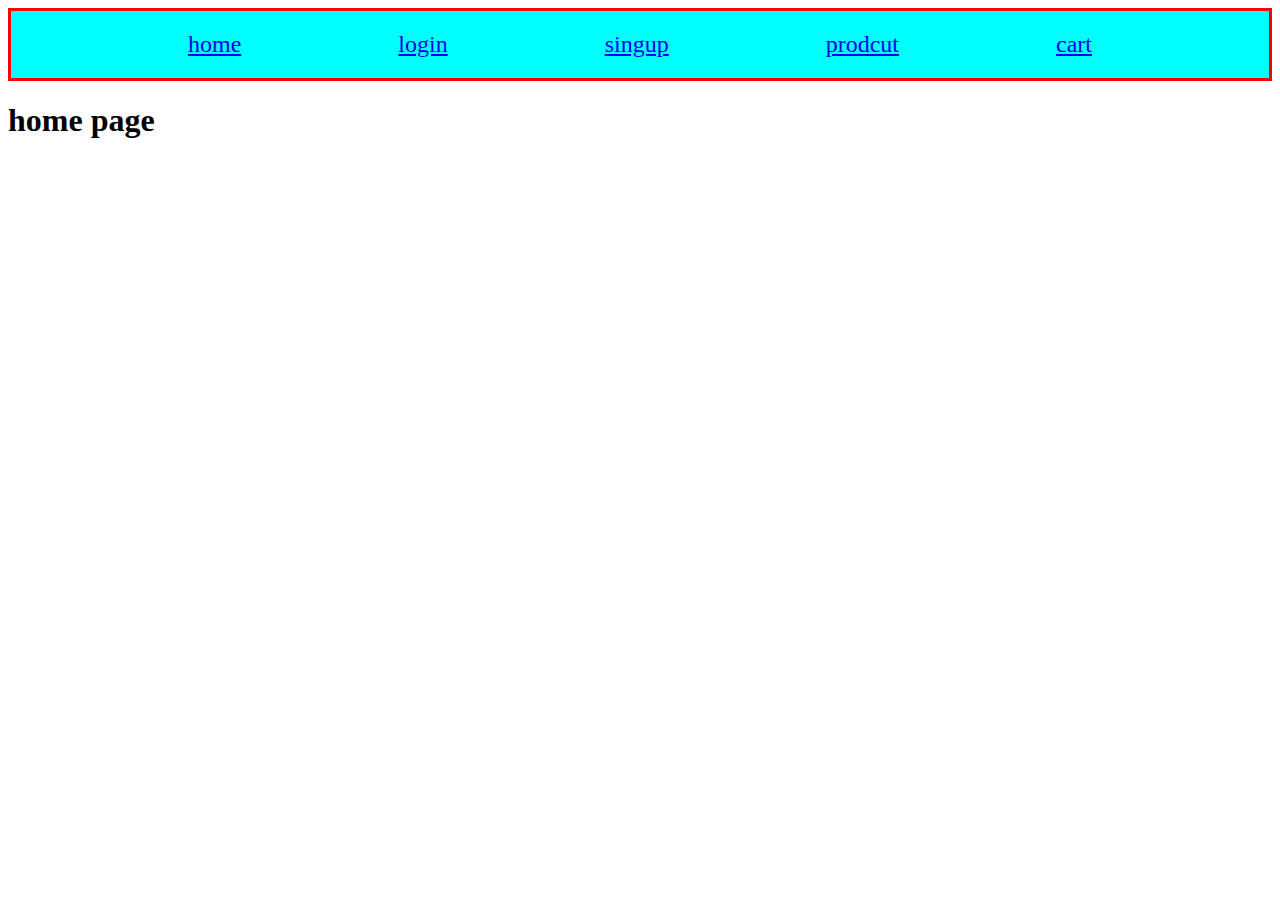
<file: index.html>
<!DOCTYPE html>
<html lang="en">
<head>
    <meta charset="UTF-8">
    <meta name="viewport" content="width=device-width, initial-scale=1.0">
    <title>Document</title>
    <link rel="stylesheet" href="style.css">
</head>
<body>
   
    <!--navbar start-->
    <div class="navbar">
        <div>
            <a href="./index.html">home </a>
        </div>
        <div>
            <a href="./login.html">login </a>
        </div>
        <div>
            <a href="./sinup.html">singup  </a>
        </div>
        <div>
            <a href="./produt.html">prodcut  </a>
        </div>
        <div>
            <a href="./cart.html">cart  </a>
        </div>
    </div>
    <!--nav bar end -->
    <h1>home page </h1>
</body>
</html>
</file>
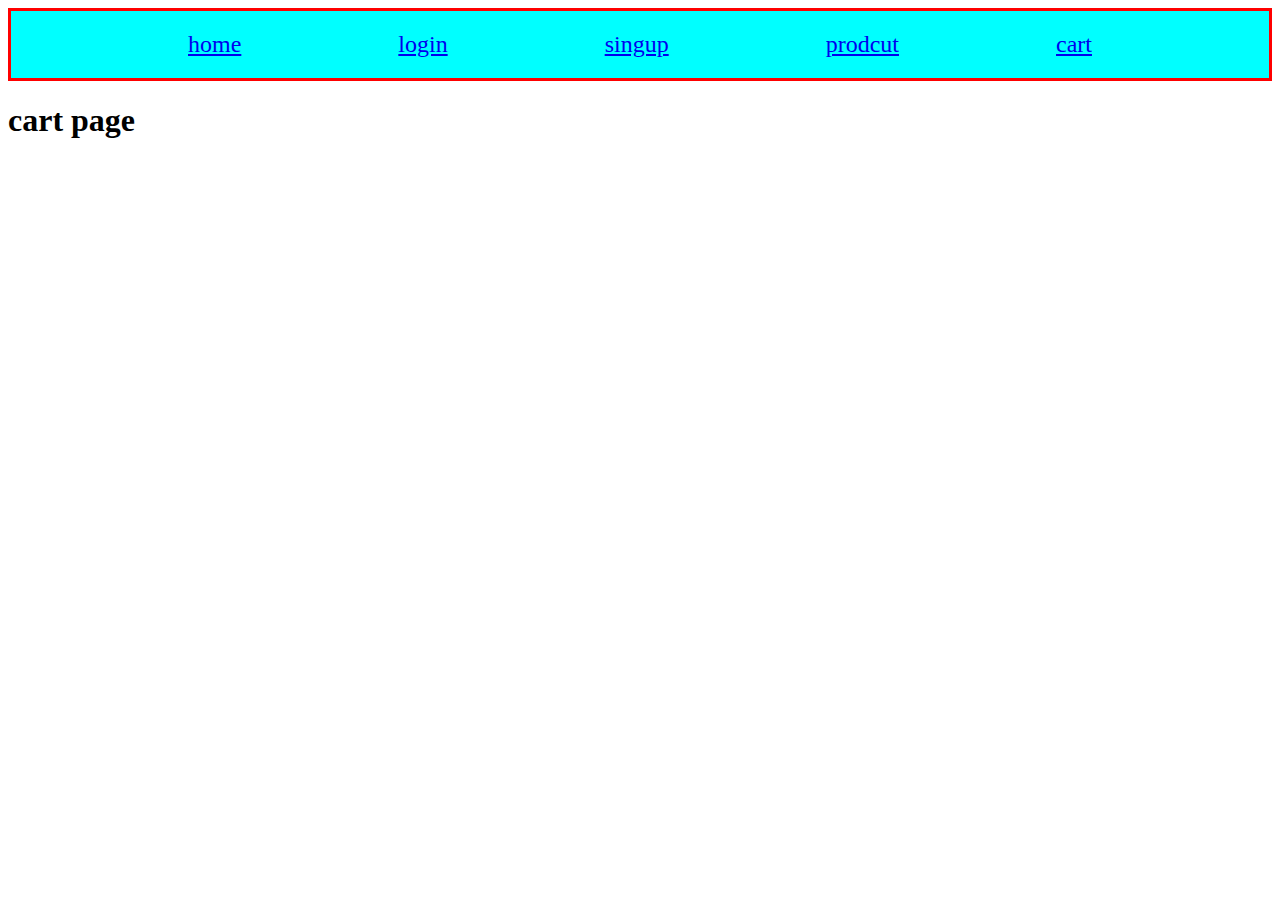
<file: cart.html>
<!DOCTYPE html>
<html lang="en">
<head>
    <meta charset="UTF-8">
    <meta name="viewport" content="width=device-width, initial-scale=1.0">
    <title>Document</title>
</head>
<body>
    <!DOCTYPE html>
<html lang="en">
<head>
    <meta charset="UTF-8">
    <meta name="viewport" content="width=device-width, initial-scale=1.0">
    <title>Document</title>
    <link rel="stylesheet" href="style.css">
</head>
<body>
   
    <!--navbar start-->
    <div class="navbar">
        <div>
            <a href="./index.html">home </a>
        </div>
        <div>
            <a href="./login.html">login  </a>
        </div>
        <div>
            <a href="./sinup.html">singup  </a>
        </div>
        <div>
            <a href="./produt.html">prodcut  </a>
        </div>
        <div>
            <a href="./cart.html">cart  </a>
        </div>
    </div>
    <!--nav bar end -->
  
    <h1>cart page </h1>
</body>
</html>
<script src="./cart.js"></script>
</file>
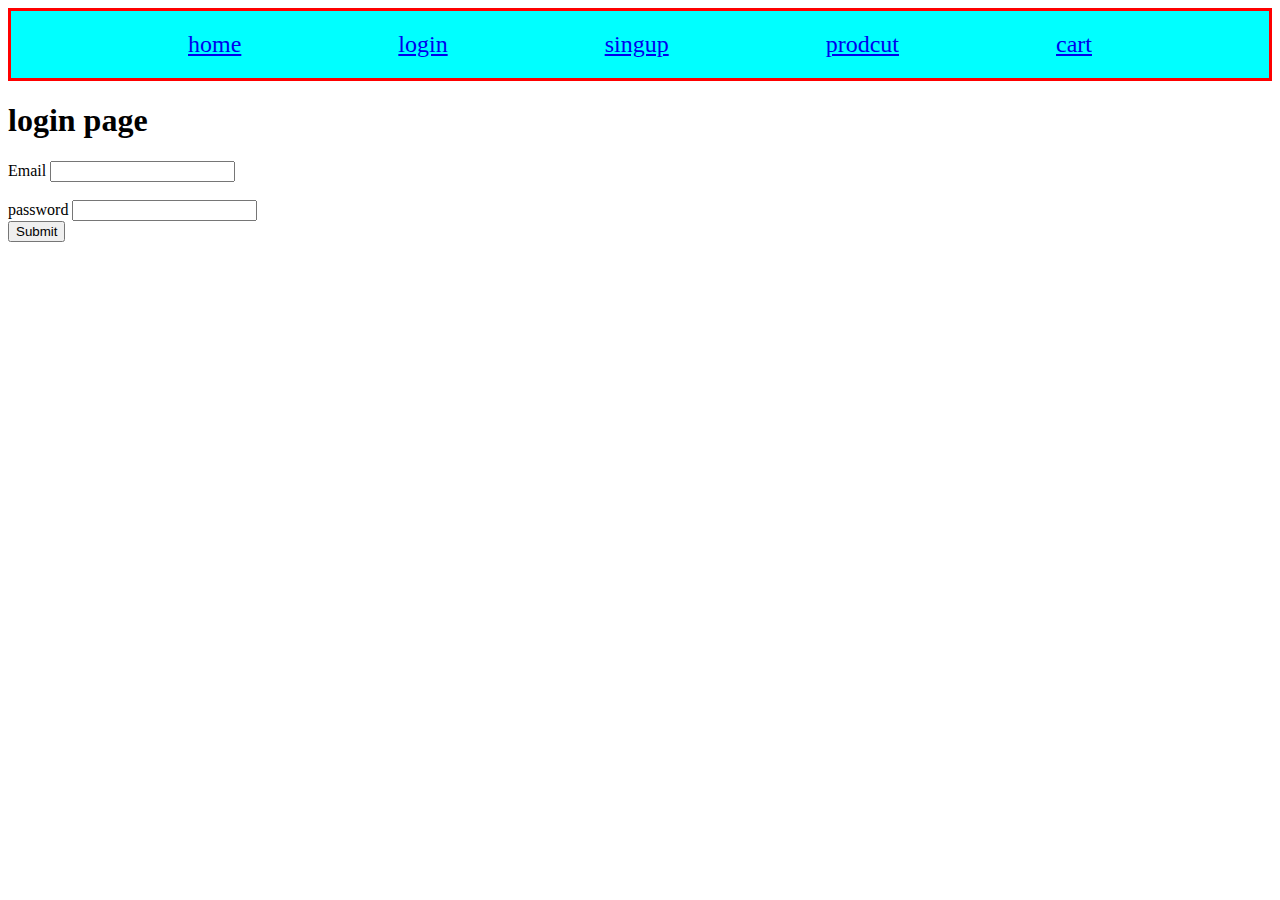
<file: login.html>
<!DOCTYPE html>
<html lang="en">
<head>
    <meta charset="UTF-8">
    <meta name="viewport" content="width=device-width, initial-scale=1.0">
    <title>Document</title>
    <link rel="stylesheet" href="style.css">
</head>
<body>
    <!--navbar start-->
    <div class="navbar">
        <div>
            <a href="./index.html">home </a>
        </div>
        <div>
            <a href="./login.html">login  </a>
        </div>
        <div>
            <a href="./sinup.html">singup  </a>
        </div>
        <div>
            <a href="./produt.html">prodcut  </a>
        </div>
        <div>
            <a href="./cart.html">cart  </a>
        </div>
    </div>
    <!--nav bar end -->
    <h1>login page </h1>
 <!--from start-->
 <form id="from">
    <label >Email</label>
    <input id="email" type="text">
    <br>
    <br>
    <label >password</label>
    <input id="password"type="text">
    <br>
    <input type="submit">
</form>
<!--from end -->

   
</body>
</html>
<script src="./login.js"></script>
</file>
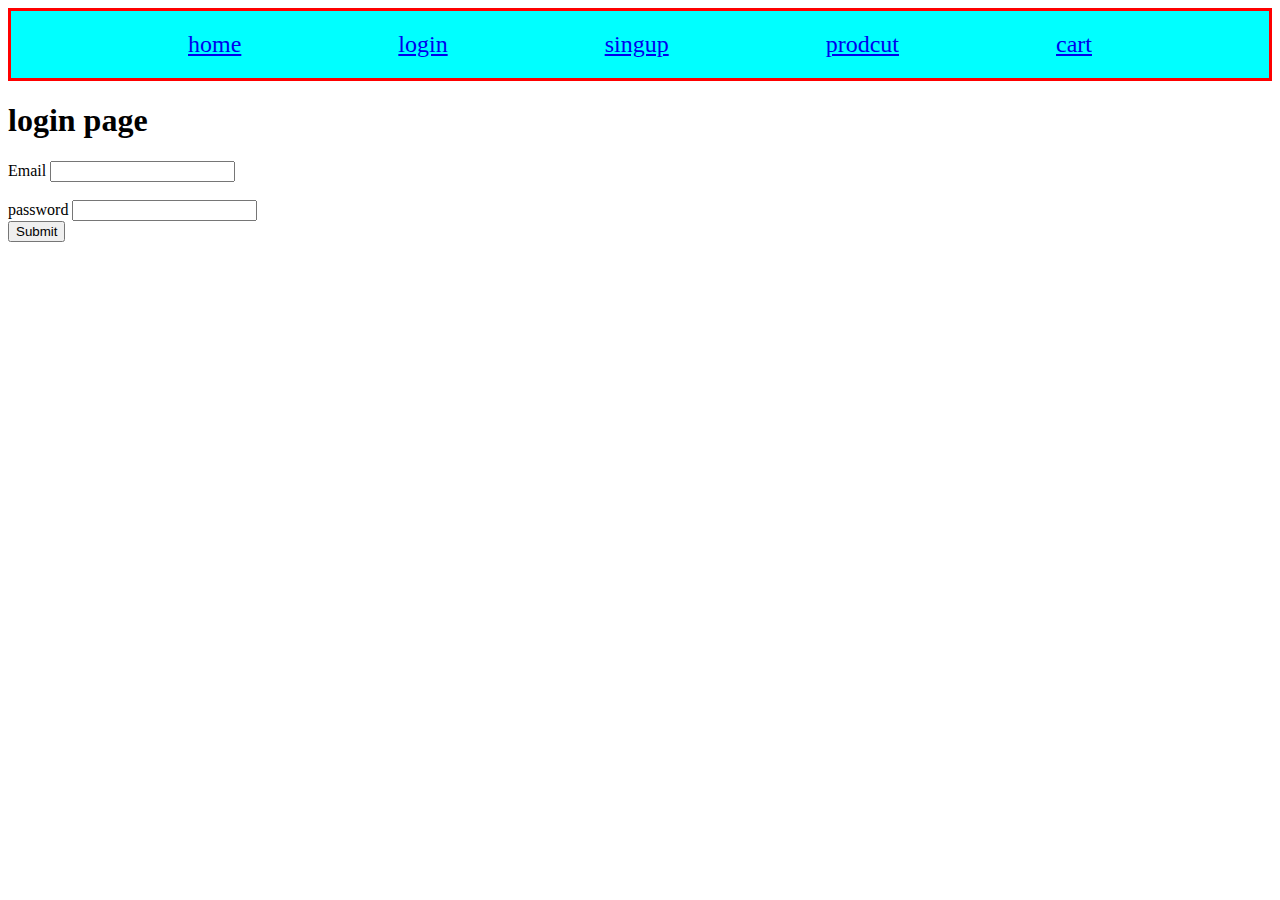
<file: produt.html>
<!DOCTYPE html>
<html lang="en">
<head>
    <meta charset="UTF-8">
    <meta name="viewport" content="width=device-width, initial-scale=1.0">
    <title>Document</title>
    <link rel="stylesheet" href="style.css">
</head>
<body>
    <!--navbar start-->
    <div class="navbar">
        <div>
            <a href="./index.html">home </a>
        </div>
        <div>
            <a href="./login.html">login </a>
        </div>
        <div>
            <a href="./sinup.html">singup  </a>
        </div>
        <div>
            <a href="./produt.html">prodcut  </a>
        </div>
        <div>
            <a href="./cart.html">cart </a>
        </div>
    </div>
    <!--nav bar end -->
    <h1>producut page </h1>
    <!--feature -->
    <button onclick="sortRateHighTOLow()" : high to low </button>
    <!--display data -->
    <div id="products"></div>
</body>
</html>
<script src="./produt.js"></script>
</file>
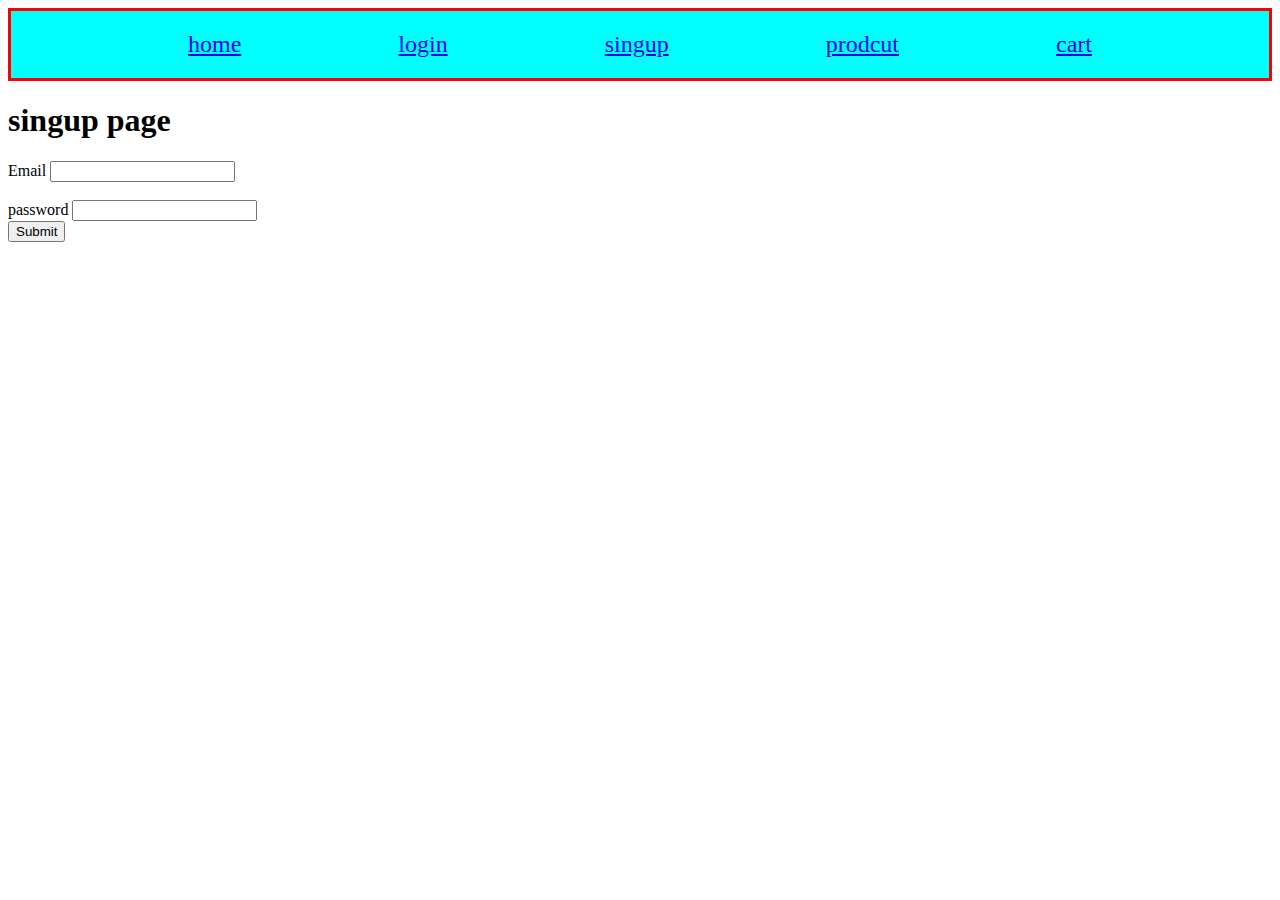
<file: sinup.html>
<!DOCTYPE html>
<html lang="en">
<head>
    <meta charset="UTF-8">
    <meta name="viewport" content="width=device-width, initial-scale=1.0">
    <title>Document</title>
    <link rel="stylesheet" href="style.css">
</head>
<body>
    <!--navbar start-->
    <div class="navbar">
        <div>
            <a href="./index.html">home </a>
        </div>
        <div>
            <a href="./login.html">login  </a>
        </div>
        <div>
            <a href="./sinup.html">singup </a>
        </div>
        <div>
            <a href="./produt.html">prodcut  </a>
        </div>
        <div>
            <a href="./cart.html">cart  </a>
        </div>
    </div>
    <!--nav bar end -->
    <h1>singup page </h1>
    <!--from start-->
    <form id="from">
        <label >Email</label>
        <input id="email" type="text">
        <br>
        <br>
        <label >password</label>
        <input id="password"type="text">
        <br>
        <input type="submit">
    </form>
    <!--from end -->
</body>
</html>
<script src="./sinup.js"></script>
</file>
<file: style.css>
.navbar{
    display: flex;
    justify-content: space-evenly;
    font-size: 24px;
    padding: 20px;
    border: 3px solid red;
    background-color: aqua;
    /*  navbar decliration   */
}
#productus{
    display: grid;
    grid-template-columns: repeat(3,1fr);
    gap: 10px;

}
#productus > div{
    box-shadow: rgba(0, 0,0,0.16 )0px 1px 4px;
    padding: 8px;
}
</file>
